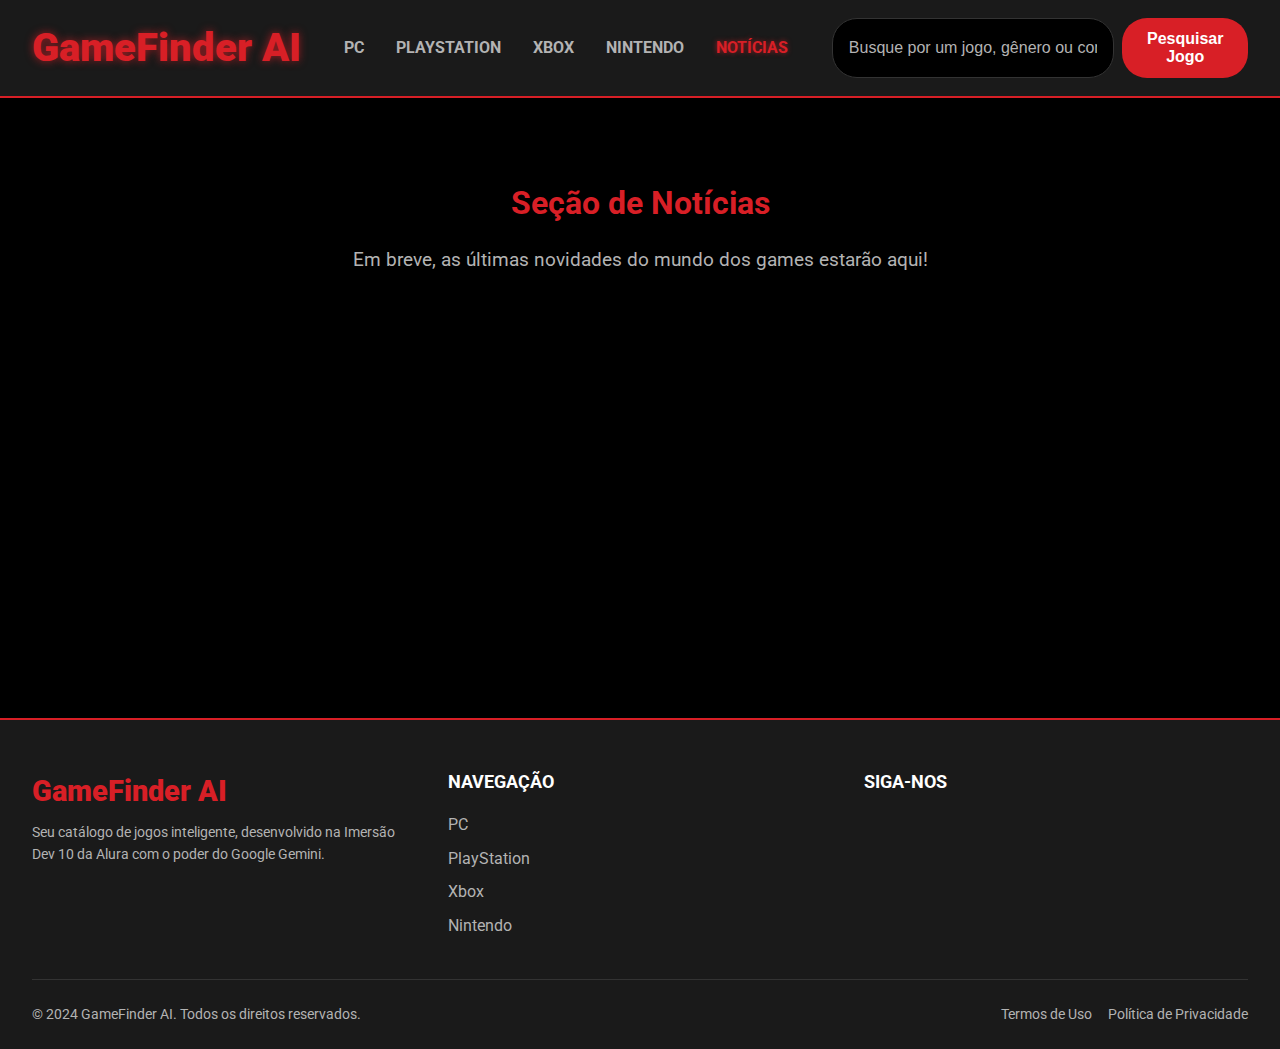
<file: noticias.html>
<!DOCTYPE html>
<html lang="pt-BR">
<head>
    <meta charset="UTF-8">
    <meta name="viewport" content="width=device-width, initial-scale=1.0">
    <title>Notícias - GameFinder AI</title>
    <!-- Adicionando Font Awesome para ícones -->
    <link rel="stylesheet" href="https://cdnjs.cloudflare.com/ajax/libs/font-awesome/6.5.1/css/all.min.css" integrity="sha512-DTOQO9RWCH3ppGqcWaEA1BIZOC6xxalwEsw9c2QQeAIftl+Vegovlnee1c9QX4TctnWMn13TZye+giMm8e2LwA==" crossorigin="anonymous" referrerpolicy="no-referrer" />
    <link rel="stylesheet" href="estilo.css">
</head>
<body data-page="noticias">
    <header>
        <h1><a href="index.html">GameFinder AI</a></h1>
        <nav class="main-nav">
            <ul>
                <li><a href="pc.html">PC</a></li>
                <li><a href="playstation.html">PlayStation</a></li>
                <li><a href="xbox.html">Xbox</a></li>
                <li><a href="nintendo.html">Nintendo</a></li>
                <li><a href="noticias.html">Notícias</a></li>
            </ul>
        </nav>
        <div class="search-container">
            <input type="text" id="campo-busca" placeholder="Busque por um jogo, gênero ou console...">
            <button id="botao-busca">Pesquisar Jogo</button>
        </div>
    </header>

    <main id="container-resultados" style="display: block; text-align: center; padding-top: 5rem;">
        <h2 style="color: var(--cor-primaria); font-size: 2rem;">Seção de Notícias</h2>
        <p style="color: var(--cor-texto-secundario); font-size: 1.2rem; margin-top: 1rem;">Em breve, as últimas novidades do mundo dos games estarão aqui!</p>
    </main>

    <footer class="site-footer">
        <div class="footer-container">
            <div class="footer-about">
                <h3>GameFinder AI</h3>
                <p>Seu catálogo de jogos inteligente, desenvolvido na Imersão Dev 10 da Alura com o poder do Google Gemini.</p>
            </div>
            <div class="footer-nav">
                <h4>Navegação</h4>
                <ul>
                    <li><a href="pc.html">PC</a></li>
                    <li><a href="playstation.html">PlayStation</a></li>
                    <li><a href="xbox.html">Xbox</a></li>
                    <li><a href="nintendo.html">Nintendo</a></li>
                </ul>
            </div>
            <div class="footer-social">
                <h4>Siga-nos</h4>
                <a href="#" aria-label="Twitter"><i class="fab fa-twitter"></i></a>
                <a href="#" aria-label="Facebook"><i class="fab fa-facebook-f"></i></a>
                <a href="#" aria-label="Instagram"><i class="fab fa-instagram"></i></a>
                <a href="#" aria-label="Twitch"><i class="fab fa-twitch"></i></a>
            </div>
        </div>
        <div class="footer-bottom">
            <p>&copy; 2024 GameFinder AI. Todos os direitos reservados.</p>
            <ul class="footer-legal-links">
                <li><a href="#">Termos de Uso</a></li>
                <li><a href="#">Política de Privacidade</a></li>
            </ul>
        </div>
    </footer>

    <script src="script.js"></script>
</body>
</html>
</file>
<file: estilo.css>
@import url('https://fonts.googleapis.com/css2?family=Roboto:wght@400;700;900&display=swap');

:root {
    --cor-fundo: #000000;
    --cor-fundo-container: #1A1A1A;
    --cor-primaria: #D81F26; /* Vermelho IGN */
    --cor-texto: #FFFFFF;
    --cor-texto-secundario: #B3B3B3;
    --cor-borda: #333333;
}

* {
    margin: 0;
    padding: 0;
    box-sizing: border-box;
}

body {
    font-family: 'Roboto', sans-serif;
    background-color: var(--cor-fundo);
    color: var(--cor-texto);
    line-height: 1.6;
}

header {
    background-color: var(--cor-fundo-container);
    padding: 1rem 2rem;
    display: flex;
    justify-content: space-between;
    align-items: center;
    gap: 2rem;
    border-bottom: 2px solid var(--cor-primaria);
}

header h1 {
    font-size: 2.5rem;
    font-weight: 900;
    color: var(--cor-primaria);
    text-shadow: 0 0 8px rgba(216, 31, 38, 0.7);
    margin: 0;
}

/* Estilo para o link do menu da página ativa */
header h1 a {
    text-decoration: none;
    color: inherit;
}

.main-nav {
    flex-grow: 1; /* Faz o menu ocupar o espaço disponível */
}

.main-nav ul {
    list-style: none;
    display: flex;
    justify-content: center;
    gap: 2rem;
    margin: 0;
    padding: 0;
}

.main-nav a {
    color: var(--cor-texto-secundario);
    text-decoration: none;
    font-weight: bold;
    font-size: 1rem;
    text-transform: uppercase;
    transition: color 0.3s;
}

.main-nav a:hover {
    color: var(--cor-texto);
}

/* Classe para destacar o link ativo no menu */
.main-nav a.active {
    color: var(--cor-primaria);
    text-shadow: 0 0 5px rgba(216, 31, 38, 0.7);
}

.search-container {
    display: flex;
    gap: 0.5rem;
}

#campo-busca {
    width: 100%;
    max-width: 400px;
    padding: 0.75rem 1rem;
    border-radius: 25px;
    border: 1px solid var(--cor-borda);
    background-color: var(--cor-fundo);
    color: var(--cor-texto);
    font-size: 1rem;
    outline: none;
    transition: border-color 0.3s, box-shadow 0.3s;
}

#campo-busca::placeholder {
    color: var(--cor-texto-secundario);
}

#campo-busca:focus {
    border-color: var(--cor-primaria);
    box-shadow: 0 0 8px rgba(216, 31, 38, 0.6);
}

#botao-busca {
    padding: 0.75rem 1.5rem;
    border-radius: 25px;
    border: none;
    background-color: var(--cor-primaria);
    color: var(--cor-texto);
    font-weight: bold;
    font-size: 1rem;
    cursor: pointer;
    transition: background-color 0.3s, transform 0.2s;
}

#botao-busca:hover {
    background-color: #a7181e;
    transform: scale(1.05);
}

.toolbar {
    padding: 0 2rem;
    margin-top: 1.5rem;
    margin-bottom: -0.5rem; /* Compensa o padding do container */
}

.sorting-bar {
    display: flex;
    align-items: center;
    gap: 1rem;
    color: var(--cor-texto-secundario);
}

.sort-btn {
    background-color: var(--cor-fundo-container);
    border: 1px solid var(--cor-borda);
    color: var(--cor-texto-secundario);
    padding: 0.5rem 1rem;
    border-radius: 20px;
    cursor: pointer;
    font-weight: bold;
    transition: background-color 0.3s, color 0.3s;
}

.sort-btn:hover {
    background-color: var(--cor-borda);
    color: var(--cor-texto);
}

.sort-btn.active {
    background-color: var(--cor-primaria);
    color: var(--cor-texto);
    border-color: var(--cor-primaria);
}

#container-resultados {
    padding: 2rem;
    display: grid;
    grid-template-columns: repeat(auto-fill, minmax(280px, 1fr));
    gap: 2rem;
    min-height: calc(100vh - 280px); /* Ajuste para o footer ficar visível */
}

/* Estilo para os cards que serão gerados pelo JavaScript */
.card {
    opacity: 0; /* Para animação */
    animation: fadeIn 0.5s forwards;
    background-color: var(--cor-fundo-container);
    border: 1px solid var(--cor-borda);
    border-radius: 8px;
    display: flex;
    flex-direction: column;
    overflow: hidden; /* Garante que a imagem não vaze das bordas arredondadas */
    transition: transform 0.3s, box-shadow 0.3s, border-color 0.3s;
}

.card:hover {
    transform: translateY(-5px);
    box-shadow: 0 8px 25px rgba(216, 31, 38, 0.3);
    border-color: var(--cor-primaria);
}

.card-imagem {
    width: 100%;
    height: 160px;
    object-fit: cover; /* Garante que a imagem cubra o espaço sem distorcer */
}

.card-conteudo {
    padding: 1.5rem;
    display: flex;
    flex-direction: column;
    gap: 0.75rem;
    flex-grow: 1; /* Faz o conteúdo ocupar o espaço restante */
}

.card h2 {
    font-size: 1.5rem;
    color: var(--cor-primaria);
    margin-bottom: 0;
}

.card-meta {
    font-size: 0.8rem;
    font-weight: bold;
    color: var(--cor-texto-secundario);
    text-transform: uppercase;
}

.card-link {
    color: var(--cor-primaria);
    text-decoration: none;
    font-weight: bold;
    margin-top: auto; /* Empurra o link para o final do card */
    align-self: flex-start; /* Alinha o link à esquerda */
    transition: color 0.2s;
}

.card-link:hover {
    color: #ff4d53;
}

.ia-box {
    background-color: rgba(0,0,0,0.2);
    border-left: 3px solid var(--cor-primaria);
    padding: 0.75rem;
    margin: 0.5rem 0;
    border-radius: 4px;
    font-size: 0.9rem;
}

.ia-box strong {
    color: var(--cor-texto);
}

.card p {
    color: var(--cor-texto-secundario);
}

.site-footer {
    background-color: var(--cor-fundo-container);
    padding: 3rem 2rem 1.5rem;
    border-top: 2px solid var(--cor-primaria);
    color: var(--cor-texto-secundario);
}

.footer-container {
    display: grid;
    grid-template-columns: repeat(auto-fit, minmax(220px, 1fr));
    gap: 2rem;
    margin-bottom: 2rem;
}

.footer-about h3 {
    font-size: 1.8rem;
    font-weight: 900;
    color: var(--cor-primaria);
    margin-bottom: 0.5rem;
}

.footer-about p {
    font-size: 0.9rem;
    line-height: 1.5;
}

.footer-nav h4, .footer-social h4 {
    font-size: 1.1rem;
    color: var(--cor-texto);
    margin-bottom: 1rem;
    text-transform: uppercase;
}

.footer-nav ul {
    list-style: none;
    padding: 0;
}

.footer-nav li {
    margin-bottom: 0.5rem;
}

.footer-nav a {
    color: var(--cor-texto-secundario);
    text-decoration: none;
    transition: color 0.3s;
}

.footer-nav a:hover {
    color: var(--cor-primaria);
}

.footer-social a {
    color: var(--cor-texto-secundario);
    font-size: 1.5rem;
    margin-right: 1rem;
    transition: color 0.3s;
}

.footer-social a:hover {
    color: var(--cor-primaria);
}

.footer-bottom {
    border-top: 1px solid var(--cor-borda);
    padding-top: 1.5rem;
    display: flex;
    justify-content: space-between;
    align-items: center;
    font-size: 0.85rem;
}

.footer-legal-links {
    list-style: none;
    display: flex;
    gap: 1rem;
}

.footer-legal-links a {
    color: var(--cor-texto-secundario);
    text-decoration: none;
    transition: color 0.3s;
}

.footer-legal-links a:hover {
    color: var(--cor-texto);
}

@keyframes fadeIn {
    from {
        opacity: 0;
        transform: translateY(10px);
    }
    to { opacity: 1; transform: translateY(0); }
}
</file>
